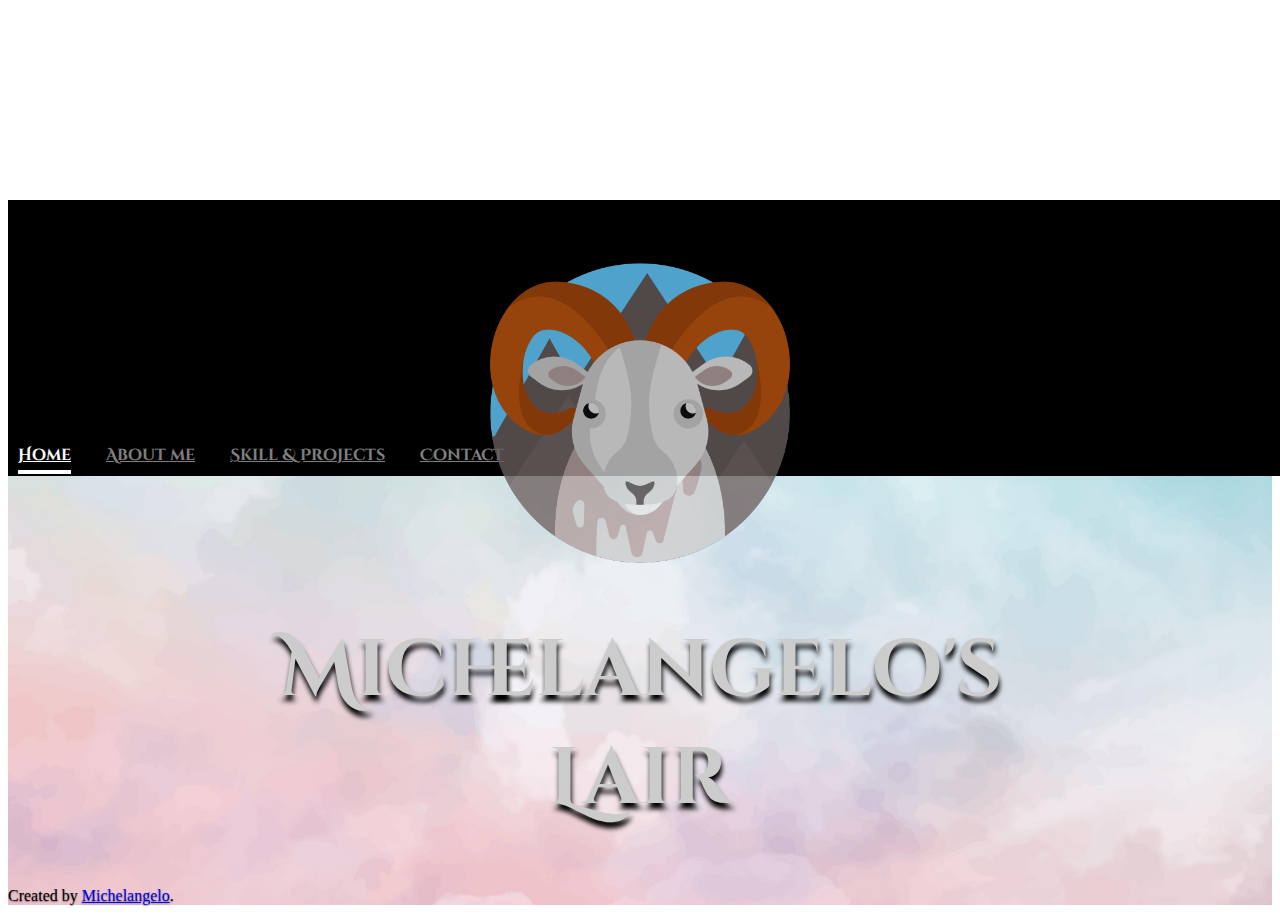
<file: index.html>
<!doctype html>
<html lang="en" class="h-100">

<head>
    <meta charset="utf-8">
    <meta name="viewport" content="width=device-width, initial-scale=1">
    <meta name="description" content="">

    <title>Michelangelo's profile</title>





    <!-- Bootstrap core CSS -->
    <link href="https://cdn.jsdelivr.net/npm/bootstrap@5.0.2/dist/css/bootstrap.min.css" rel="stylesheet"
        integrity="sha384-EVSTQN3/azprG1Anm3QDgpJLIm9Nao0Yz1ztcQTwFspd3yD65VohhpuuCOmLASjC" crossorigin="anonymous">
    <script src="https://cdn.jsdelivr.net/npm/bootstrap@5.0.2/dist/js/bootstrap.bundle.min.js"
        integrity="sha384-MrcW6ZMFYlzcLA8Nl+NtUVF0sA7MsXsP1UyJoMp4YLEuNSfAP+JcXn/tWtIaxVXM" crossorigin="anonymous">
    </script>



    <link href="statics/css/style.css" rel="stylesheet">

    <style>
        .bd-placeholder-img {
            font-size: 1.125rem;
            text-anchor: middle;
            -webkit-user-select: none;
            -moz-user-select: none;
            user-select: none;
        }

        @media (min-width: 768px) {
            .bd-placeholder-img-lg {
                font-size: 3.5rem;
            }
        }
    </style>


</head>


<body class="d-flex min-vh-100 text-center text-white bg-dark ">


    <header class="header">
        <div>
            <h3 class="float-md-start mb-0">MP</h3>
            <nav class="nav nav-masthead justify-content-center float-md-end">
                <a class="nav-link active" aria-current="page" href="#">Home</a>
                <a class="nav-link" href="aboutme.html">About me</a>
                <a class="nav-link" href="skills&projects.html">Skill & Projects</a>
                <a class="nav-link" href="contacts.html">Contact</a>
            </nav>
        </div>
    </header>

    <div class="cover-container d-flex w-100 min-vh-100 p-12 mx-auto flex-column bghome">



        <div class="billygoat-logo">
            <img src="statics/imgs/billygoat.png">
            <h1 class="title">Michelangelo's <br>Lair</h1>

        </div>


















        <footer class="mt-auto text-white-50">
            <p>Created by <a href="aboutme.html">Michelangelo</a>.</p>
        </footer>


    </div>








</body>

</html>
</file>
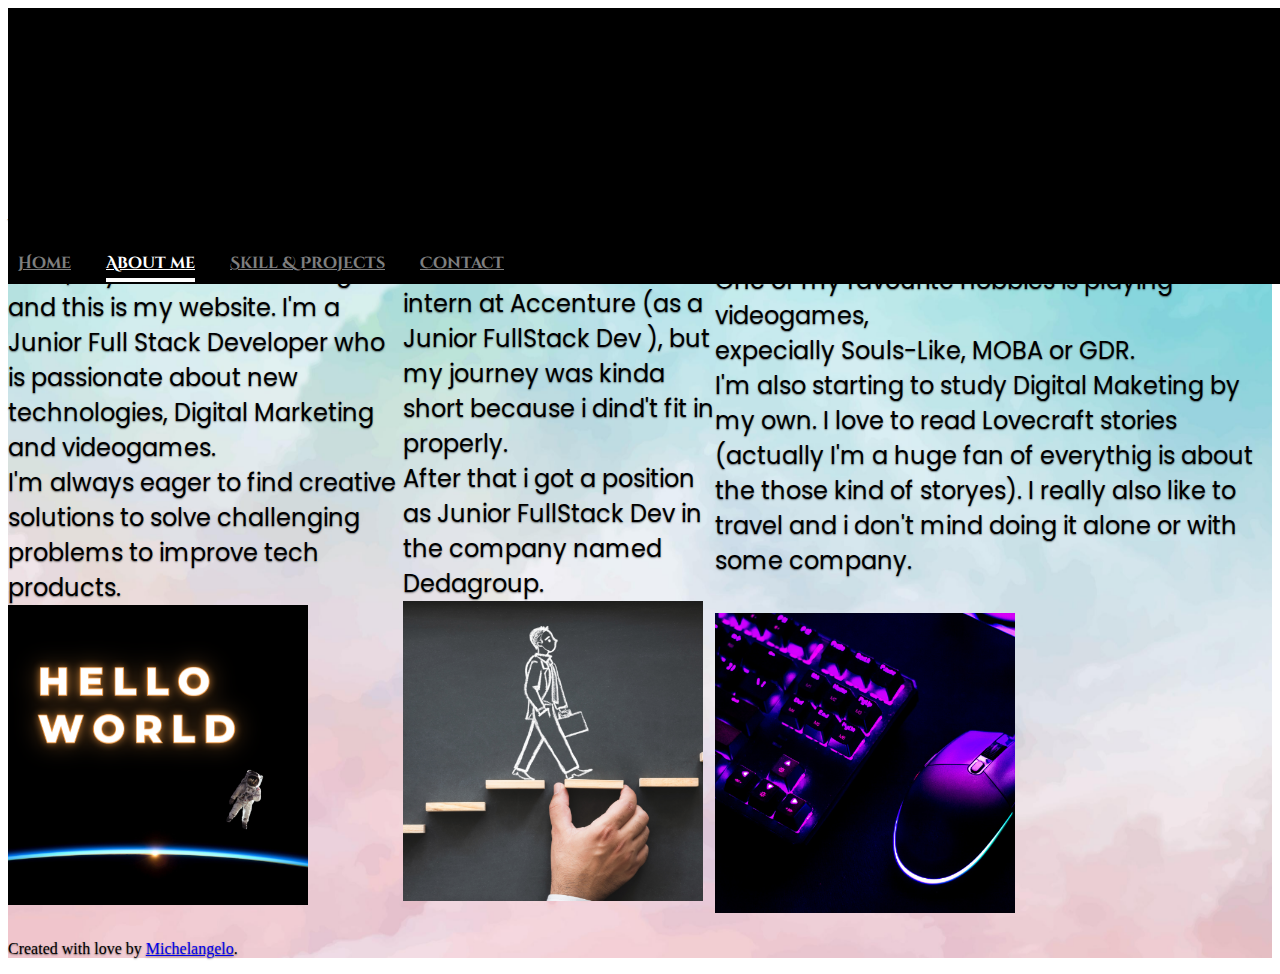
<file: aboutme.html>
<!doctype html>
<html lang="en" class=" w-100 h-100">

<head>
    <meta charset="utf-8">
    <meta name="viewport" content="width=device-width, initial-scale=1">
    <meta name="description" content="">

    <title>Michelangelo's bio</title>





    <!-- Bootstrap core CSS -->
    <link href="https://cdn.jsdelivr.net/npm/bootstrap@5.0.2/dist/css/bootstrap.min.css" rel="stylesheet"
        integrity="sha384-EVSTQN3/azprG1Anm3QDgpJLIm9Nao0Yz1ztcQTwFspd3yD65VohhpuuCOmLASjC" crossorigin="anonymous">
    <script src="https://cdn.jsdelivr.net/npm/bootstrap@5.0.2/dist/js/bootstrap.bundle.min.js"
        integrity="sha384-MrcW6ZMFYlzcLA8Nl+NtUVF0sA7MsXsP1UyJoMp4YLEuNSfAP+JcXn/tWtIaxVXM" crossorigin="anonymous">
    </script>

    <link href="index.html">
    <link href="statics/css/style.css" rel="stylesheet">

    <style>
        .bd-placeholder-img {
            font-size: 1.125rem;
            text-anchor: middle;
            -webkit-user-select: none;
            -moz-user-select: none;
            user-select: none;
        }

        @media (min-width: 768px) {
            .bd-placeholder-img-lg {
                font-size: 3.5rem;
            }
        }
    </style>


</head>

<body class="d-flex  w-100 min-vh-100 text-center text-white bg-dark ">


    <header class="header">
        <div>
            <h3 class="float-md-start mb-0">MP</h3>
            <nav class="nav nav-masthead justify-content-center float-md-end">
                <a class="nav-link" aria-current="page" href="index.html">Home</a>
                <a class="nav-link active" href="#">About me</a>
                <a class="nav-link" href="skills&projects.html">Skill & Projects</a>
                <a class="nav-link" href="contacts.html">Contact</a>
            </nav>
        </div>
    </header>


    <div class="separatore"></div>


    <div class="cover-container d-md-flex w-100 min-vh-100 p-12 flex-column bghome">

        <div class="container-titoli">
            <div class="row g-5 riga">

                <div class="col-md">
                    <div class="titolo"></div>
                    <div class="posiz">About me</div>
                    <div class="sottocol">
                        <div class="paragrafo">
                            Hello, my name is Michelangelo and this is my website.
                            I'm a Junior Full Stack Developer who is passionate about new technologies, Digital
                            Marketing and videogames.<br>
                            I'm always eager to find creative solutions to solve challenging problems to improve tech
                            products.

                        </div>
                        <div class="logoaboutme text-center">
                            <img src="statics/imgs/aboutmelogo.png" width="300" height="300">
                        </div>
                    </div>
                </div>


                <div class="col-md">
                    <div class="titolo"></div>
                    <div class="posiz">Career</div>
                    <div class="sottocol">
                        <div class="paragrafo">
                            In 2021 I worked as an intern at Accenture (as a Junior FullStack Dev ), but my journey was
                            kinda short because i dind't fit in properly.<br>
                            After that i got a position as Junior FullStack Dev in the company named Dedagroup.

                        </div>
                        <div class="logocareer text-center">
                            <img src="statics/imgs/logocareer.png" width="300" height="300">
                        </div>

                    </div>
                </div>



                <div class="col-md">
                    <div class="titolo"></div>
                    <div class="posiz">Hobbies</div>
                    <div class="sottocol">
                        <div class="paragrafo">
                            One of my favourite hobbies is playing videogames,<br> expecially Souls-Like, MOBA or
                            GDR.<br>
                            I'm also starting to study Digital Maketing by my own.
                            I love to read Lovecraft stories (actually I'm a huge fan of everythig is about the those
                            kind of storyes). I really also like to travel and i don't mind doing it alone or with some
                            company.


                        </div>
                        <div class="logohobbies text-center">
                            <img src="statics/imgs/logo.png" width="300" height="300">
                        </div>

                    </div>
                </div>

            </div>


        </div>



        <footer class="mt-auto text-white-50">
            <p>Created with love by <a href="#">Michelangelo</a>.</p>
        </footer>




















    </div>








</body>

</html>
</file>
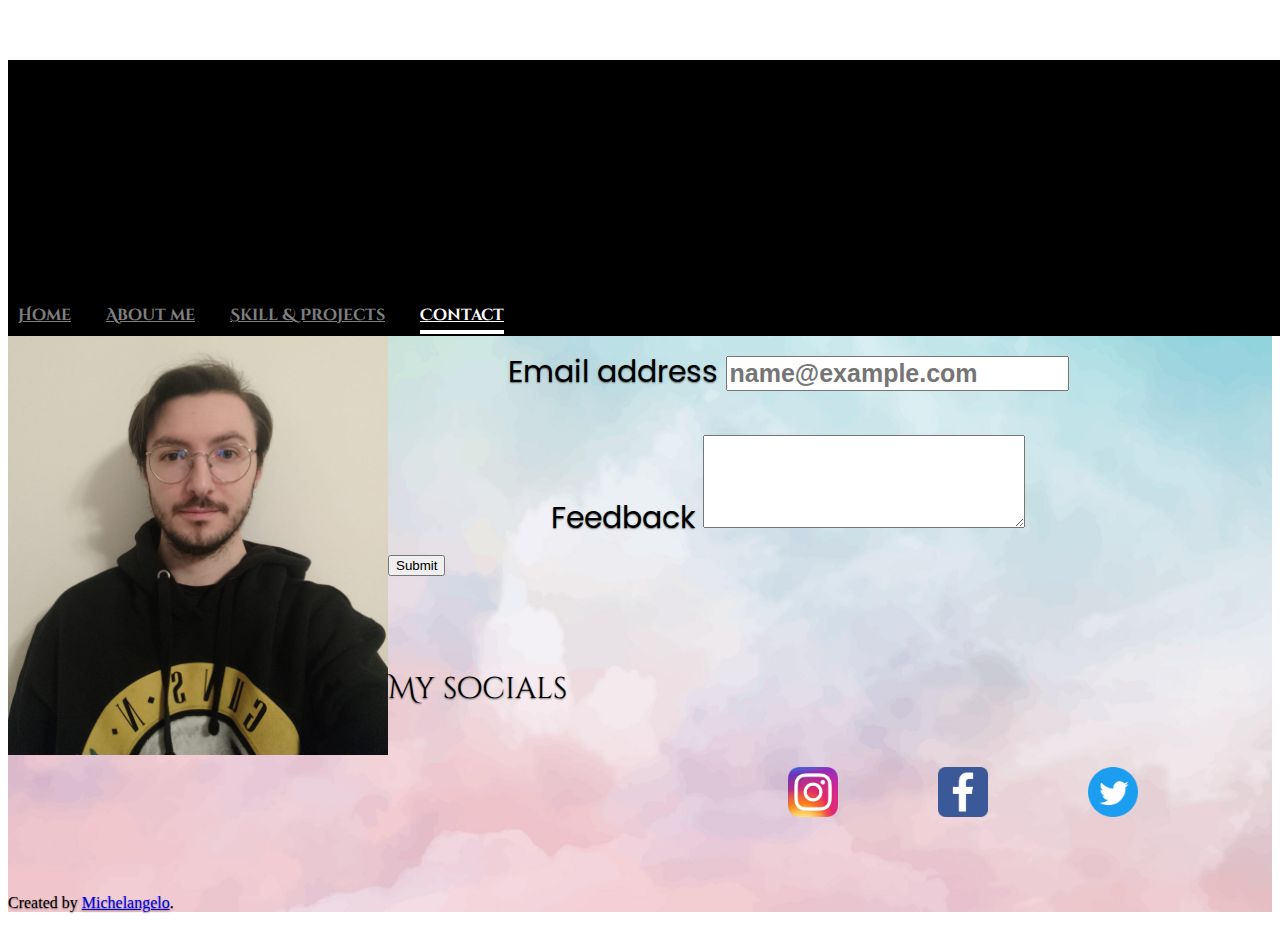
<file: contacts.html>
<!doctype html>
<html lang="en" class="h-100">

<head>
    <meta charset="utf-8">
    <meta name="viewport" content="width=device-width, initial-scale=1">
    <meta name="description" content="">

    <title>Michelangelo's bio</title>





    <!-- Bootstrap core CSS -->
    <link href="https://cdn.jsdelivr.net/npm/bootstrap@5.0.2/dist/css/bootstrap.min.css" rel="stylesheet"
        integrity="sha384-EVSTQN3/azprG1Anm3QDgpJLIm9Nao0Yz1ztcQTwFspd3yD65VohhpuuCOmLASjC" crossorigin="anonymous">
    <script src="https://cdn.jsdelivr.net/npm/bootstrap@5.0.2/dist/js/bootstrap.bundle.min.js"
        integrity="sha384-MrcW6ZMFYlzcLA8Nl+NtUVF0sA7MsXsP1UyJoMp4YLEuNSfAP+JcXn/tWtIaxVXM" crossorigin="anonymous">
    </script>

    <link href="index.html">
    <link href="statics/css/style.css" rel="stylesheet">

    <style>
        .bd-placeholder-img {
            font-size: 1.125rem;
            text-anchor: middle;
            -webkit-user-select: none;
            -moz-user-select: none;
            user-select: none;
        }

        @media (min-width: 768px) {
            .bd-placeholder-img-lg {
                font-size: 3.5rem;
            }
        }
    </style>


</head>

<body class="d-flex min-vh-100 text-center text-white bg-dark ">


    <header class="header">
        <div>
            <h3 class="float-md-start mb-0">MP</h3>
            <nav class="nav nav-masthead justify-content-center float-md-end">
                <a class="nav-link" aria-current="page" href="index.html">Home</a>
                <a class="nav-link" href="aboutme.html">About me</a>
                <a class="nav-link" href="skills&projects.html">Skill & Projects</a>
                <a class="nav-link  active" href="#">Contact</a>
            </nav>
        </div>
    </header>

    <div class="cover-container d-flex w-100 min-vh-100p-12 flex-column bghome">


        <div class="container-titoli">
            <div class="row g-5 riga">

                <div class="col-md ">
                    <div class="titolo"></div>

                    <div class="sottocolSelfie">
                        <div class="selfie">
                            <div class="clearfix">
                                <img src="statics/imgs/selfie.jpeg" width="380" height="500">
                            </div>

                        </div>
                    </div>
                </div>


                <div class="col-lg colonnaContatti">
                    <div class="titolo"></div>
                    <div class="posiz">Contacts</div>
                    <div class="sottocolContacts">

                        <div class="miamail">
                            Here is my <a href="https://github.com/MichelangeloMassa">GitHub profile</a><br>
                            My email : piga.michelangelo@gmail.com
                        </div>
                        <div class="mailsection">
                            <div class="mb-3">
                                <label for="exampleFormControlInput1" class="form-label">Email address</label>
                                <input type="email" class="form-control" id="exampleFormControlInput1"
                                    placeholder="name@example.com">
                            </div>
                        </div>

                        <div class="textsection">
                            <div class="mb-3">
                                <label for="exampleFormControlTextarea1" class="form-label">Feedback</label>
                                <textarea class="form-control" id="exampleFormControlTextarea1" rows="3"></textarea>
                            </div>
                        </div>

                        <div class="col-md">
                            <button class="btn btn-primary" type="submit">Submit</button>
                        </div>



                        <div class="textsocials">
                            My socials
                        </div>

                        <div class="socialLogo">

                            <div class="instagramLogo">
                                <a href="https://www.instagram.com/michelangelo_massa/">
                                    <img src="statics/imgs/instagramlogo.png" width="50" height="50">
                                </a>
                            </div>

                            <div class="facebookLogo">
                                <a href="https://www.facebook.com/Michael.Piga.96/">
                                    <img src="statics/imgs/facebooklogo.png" width="50" height="50">
                                </a>
                            </div>
                            <div class="twitterLogo">
                                <a href="https://twitter.com/Krogelox">
                                    <img src="statics/imgs/twitterlogo.png" width="50" height="50">
                                </a>
                            </div>
                        </div>



                    </div>



                </div>


            </div>
        </div>

        <footer class="mt-auto text-white-50">
            <p>Created by <a href="aboutme.html">Michelangelo</a>.</p>
        </footer>
    </div>









    </div>








</body>

</html>
</file>
<file: statics/css/style.css>
/*
 * Globals
 */

@import url('https://fonts.googleapis.com/css2?family=Cinzel+Decorative:wght@400;700&display=block');
@import url('https://fonts.googleapis.com/css2?family=Cinzel+Decorative:wght@400;700&family=Poppins:ital,wght@1,100&display=block');

/* Custom default button */
.btn-secondary,
.btn-secondary:hover,
.btn-secondary:focus {
    color: #333;
    text-shadow: none;
    /* Prevent inheritance from `body` */
}


/*
 * Base structure
 */

body {
    text-shadow: 0 .05rem .1rem rgba(0, 0, 0, .5);
    box-shadow: inset 0 0 5rem rgba(0, 0, 0, .5);
    overflow-wrap: normal;
}



.bghome {
    background: url(../imgs/clouds.jpg) no-repeat center center;
    background-size: cover;
    margin-top: 60px;



}


/*
 * Header
 */

.header {

    position: fixed;
    width: 100%;

    padding: 10px;
    background-color: black;
}

.header h3 {
    font-family: 'Cinzel Decorative', cursive;
    font-size: 70px;
}

.nav-masthead .nav-link {
    padding: .25rem 0;
    font-weight: 700;
    color: rgba(255, 255, 255, .5);
    background-color: transparent;
    border-bottom: .25rem solid transparent;
}

.nav-masthead .nav-link:hover,
.nav-masthead .nav-link:focus {
    color: rgb(255, 209, 82);
    border-bottom-color: rgb(255, 209, 82);
}

.nav-masthead .nav-link+.nav-link {
    margin-left: 1rem;
}

.nav-masthead .active {
    color: rgb(255, 255, 255);
    border-bottom-color: #fff;
}

.nav-link {
    font-family: 'Cinzel Decorative', cursive;
    margin-top: 20px;
    margin-right: 15px;
}

.separatore {
    padding-top: 50px;
}

.container-titoli {
    padding-top: 5%;
    margin-top: 2.3%;
    font-family: 'Cinzel Decorative', cursive;
    font-size: 30px;
    color: #000000;
    display: flex;
    flex-direction: row;


}

.riga {
    display: flex;
    flex-direction: row;
    width: 100%;
    margin-left: 0;
}

.col {
    width: 33%;
}

.sottocol2 {
    display: flex;
    flex-wrap: wrap;
    margin-top: 50px;


}

.sottocolSelfie {
    display: flex;
    flex-wrap: wrap;
    margin-top: -18%;
    padding-right: 10%;
}

.colonnaContatti {

    width: 100%;
    max-width: 100%;
    padding-right: 8%;
    padding-left: calc(var(--bs-gutter-x) * .5);
    margin-top: var(--bs-gutter-y);
}








.titolo {
    padding-left: 45%;

}

.posiz {
    background-color: rgb(147, 238, 207);
    font-size: 40px;


}

.paragrafo {
    font-family: 'Cinzel Decorative', cursive;
    font-family: 'Poppins', sans-serif;
    font-size: 80%;
    height: 350px;
    padding-top: 5%;

}



.paragrafoprojects {
    font-family: 'Poppins', sans-serif;
    font-size: 100%;
    text-align: center;
    padding-top: 5%;

}

.paragrafoskills {
    font-family: 'Poppins', sans-serif;
    font-size: 100%;
    text-align: start;
    padding-top: 5%;
    padding-left: 38%;
}


.mailsection,
.textsection,
.miamail {
    padding-top: 5%;
    font-family: 'Poppins', sans-serif;
    font-size: 100%;
    text-align: center;
}


.form-control {
    font-size: 25px;
    font-weight: bold;
}









/*LOGO + TITLE HOME*/

.billygoat-logo {
    padding-top: 5%;
    margin: 200px auto 50px auto;
    text-align: center;
}


.billygoat-logo img {
    max-width: 300px;
    opacity: 0.8;

}

.title {
    text-shadow: 1px 6px 5px rgb(0, 0, 0);
    font-family: 'Cinzel Decorative', cursive;
    font-weight: 700;
    font-size: 80px;
    margin-top: 50px;
    color: rgb(204, 204, 204);
}

.logoaboutme {
    margin: auto;
    height: 30%;
}

.logocareer {
    margin: auto;
    height: 30%;
}

.logohobbies {
    margin: auto;
    height: 30%;
}




.selfie {
    padding-bottom: 10%;
    margin: 200px auto 50px auto;

}

.textsocials {
    padding-top: 11%;
}

.socialLogo {
    display: flex;
    flex-direction: row;
    padding-top: 1%;

    padding-left: 350px;

}

.instagramLogo {
    margin: 50px;
}

.facebookLogo {
    margin: 50px;
}

.twitterLogo {
    margin: 50px;
}


/* Mobile Styles */
@media only screen and (max-width: 1024px) {



    .title {
        font-size: 40px;
    }

    .billygoat-logo {
        opacity: 0.8;
        max-width: 100%;
        width: 100%;
        height: auto;

    }

    .header {
        width: 100%;
        top: 0;
        left: 0;
        position: fixed;
    }

    .bghome {
        margin-top: 200px;
    }

    .logoaboutme,
    .logocareer,
    .logohobbies {
        margin-top: 100px;

    }



    .bghome {
        background: url(../imgs/clouds.jpg) no-repeat center center;
        background-size: cover;
        margin-top: 60px;
        padding-top: 130px;


    }

    .paragrafo {
        height: auto;
    }

    .paragrafoskills {
        padding-left: 10%;
    }


    .socialLogo {
        display: flex;
        flex-direction: row;
        padding-top: 1%;
        padding-left: 0;
        justify-content: space-around;
        margin-bottom: 40px;
        margin-top: 40px;



    }

    .mailsection,
    .textsection,
    .miamail {
        padding-top: 5%;
        font-family: 'Poppins', sans-serif;
        font-size: 70%;
        text-align: center;
    }

    .instagramLogo,
    .facebookLogo,
    .twitterLogo {
        display: flex;
        flex-direction: row;
        padding: 0%;
        margin: 0;

    }

    .sottocolSelfie,
    .sottocolContacts {
        padding-right: 0;
    }

    .colonnaContatti {
        padding: 25px;
    }


}
</file>
